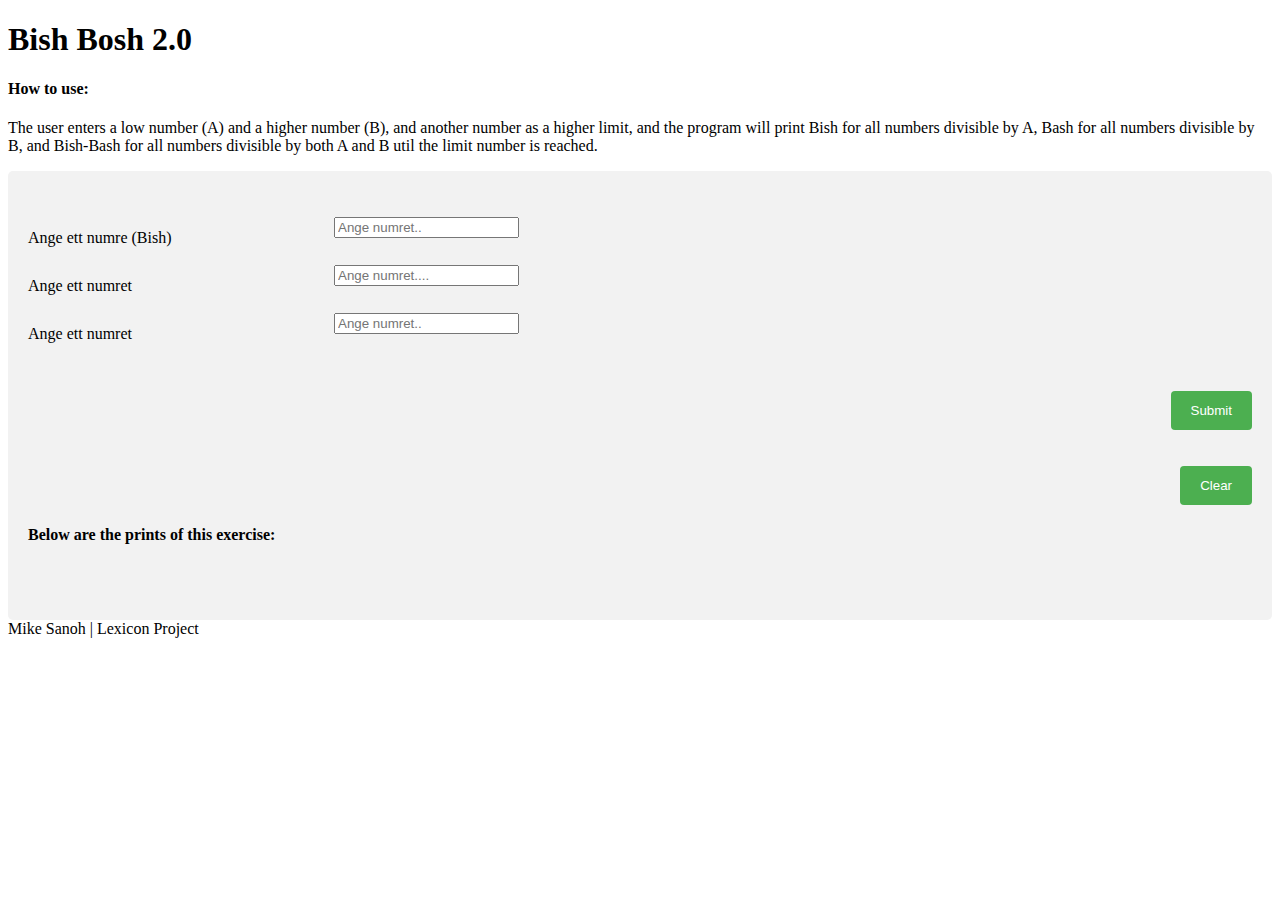
<file: Exo9-2/index.html>
<!DOCTYPE html>
<html lang="en">

<head>
  <meta charset="UTF-8">
  <meta name="viewport" content="width=device-width, initial-scale=1">
  <meta http-equiv="Cache-control" content="no-cache">
  <link rel="stylesheet" type="text/css" href="style.css">


  <title>Bish Bosh 2.0 </title>
</head>

<body>
  <h1>Bish Bosh 2.0 </h1>
  <h4>How to use:</h4>
  <p>The user enters a low number (A) and a higher number (B), and another number as a higher limit, and the program
    will print Bish for all numbers divisible by A, Bash for all numbers divisible by B, and Bish-Bash for all numbers
    divisible by both A and B util the limit number is reached.</p>
   
    <div class="container">
        <div>
          <h2 id="error"></h2>
        
        </div>
  
        <div class="row">
          <div class="col-25">
            <label for="fname">Ange ett numre (Bish)</label>
          </div>
          <div class="col-75">
            <input type="number" id="bish" name="starName" placeholder="Ange numret..">
          </div>
        </div>
        <div class="row">
          <div class="col-25">
            <label for="fname">Ange ett numret</label>
          </div>
          <div class="col-75">
            <input type="number" id="bosh" name="starName" placeholder="Ange numret....">
          </div>
        </div>
        <div class="row">
          <div class="col-25">
            <label for="fname">Ange ett numret</label>
          </div>
          <div class="col-75">
            <input type="number" id="limit" name="starName" placeholder="Ange numret..">
          </div>
        </div>
        <br>
        <br>
        <div class="row">
          <input type="submit" id="btn" value="Submit">
        </div>
  
        <br>
        <br>
        <div class="row">
          <input type="submit" id="clear" value="Clear">
        </div>
  
        <h4>Below are the prints of this exercise:</h4>
        <br>
  
        <div id="list-group">
          <ul id="list">
  
        </ul>
  
        </div>
    </div>
  
  <footer>Mike Sanoh | Lexicon Project</footer>

  <script type="text/javascript" src="bishbosh.js"></script>

</body>

</html>
</file>
<file: Exo9-2/style.css>
/* Style inputs, select elements and textareas */
input[type=text], select, textarea{
    width: 100%;
    padding: 12px;
    border: 1px solid #ccc;
    border-radius: 4px;
    box-sizing: border-box;
    resize: vertical;
  }
  
  /* Style the label to display next to the inputs */
  label {
    padding: 12px 12px 12px 0;
    display: inline-block;
  }
  
  /* Style the submit button */
  input[type=submit] {
    background-color: #4CAF50;
    color: white;
    padding: 12px 20px;
    border: none;
    border-radius: 4px;
    cursor: pointer;
    float: right;
  }
  
  /* Style the container */
  .container {
    border-radius: 5px;
    background-color: #f2f2f2;
    padding: 20px;
  }
  
  /* Floating column for labels: 25% width */
  .col-25 {
    float: left;
    width: 25%;
    margin-top: 6px;
  }
  
  /* Floating column for inputs: 75% width */
  .col-75 {
    float: left;
    width: 75%;
    margin-top: 6px;
  }
  
  /* Clear floats after the columns */
  .row:after {
    content: "";
    display: table;
    clear: both;
  }
  
  /* Responsive layout - when the screen is less than 600px wide, make the two columns stack on top of each other instead of next to each other */
  @media screen and (max-width: 600px) {
    .col-25, .col-75, input[type=submit] {
      width: 100%;
      margin-top: 0;
    }
  }
</file>
